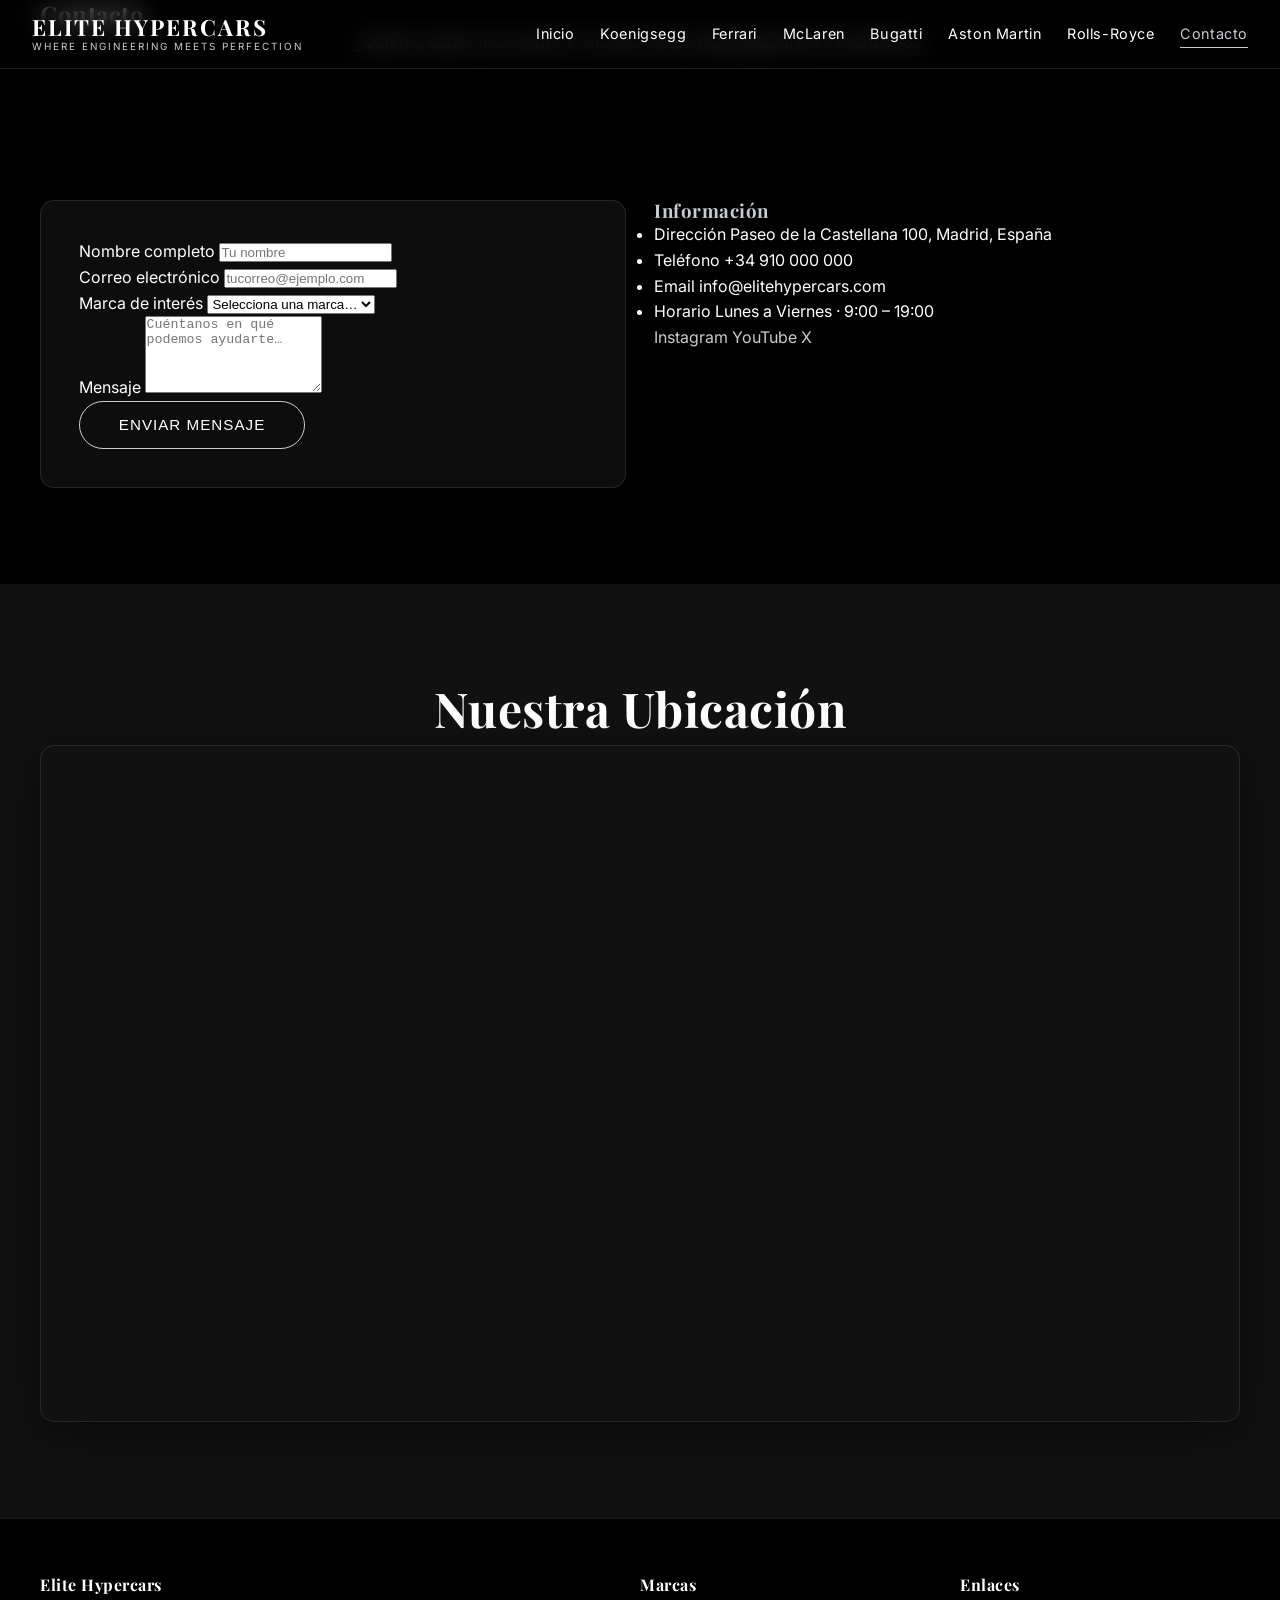
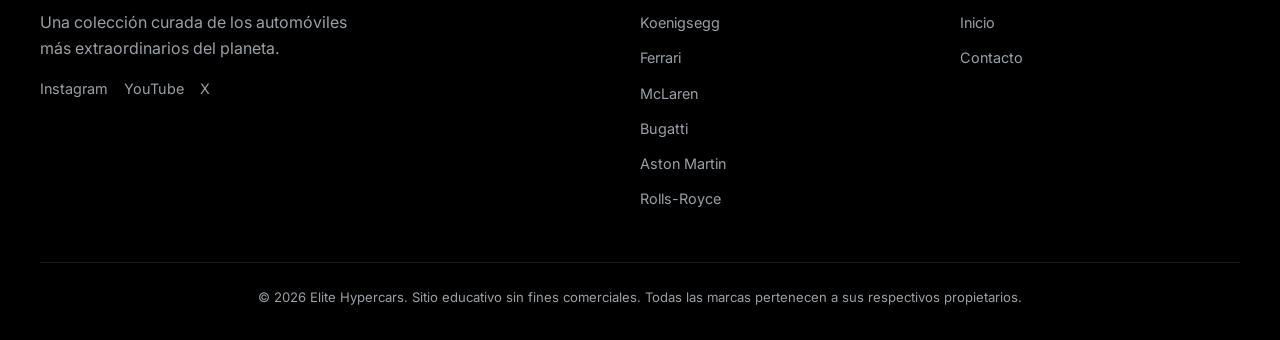
<file: contacto.html>
<!DOCTYPE html>
<!-- =====================================================================
     ELITE HYPERCARS — Página de Contacto (contacto.html)
     Formulario con validación JS y mapa embebido.
     ===================================================================== -->
<html lang="es">
<head>
  <meta charset="UTF-8" />
  <meta name="viewport" content="width=device-width, initial-scale=1.0" />

  <!-- SEO -->
  <title>Contacto | Elite Hypercars</title>
  <meta name="description" content="Ponte en contacto con Elite Hypercars. Solicita información sobre nuestras marcas de hiperdeportivos de lujo a través de nuestro formulario." />
  <meta name="keywords" content="contacto, Elite Hypercars, información hiperdeportivos, formulario" />
  <meta property="og:title" content="Contacto | Elite Hypercars" />
  <meta property="og:description" content="Ponte en contacto con Elite Hypercars." />

  <!-- Tipografías -->
  <link rel="preconnect" href="https://fonts.googleapis.com" />
  <link rel="preconnect" href="https://fonts.gstatic.com" crossorigin />
  <link href="https://fonts.googleapis.com/css2?family=Playfair+Display:wght@500;700&family=Inter:wght@300;400;500;600&display=swap" rel="stylesheet" />

  <link rel="stylesheet" href="css/styles.css" />
</head>

<body>

  <!-- ============ NAVEGACIÓN ============ -->
  <header class="navbar">
    <a href="index.html" class="brand-logo" aria-label="Elite Hypercars - Inicio">
      <span class="logo-name">Elite Hypercars</span>
      <span class="logo-slogan">Where Engineering Meets Perfection</span>
    </a>
    <button class="nav-toggle" aria-label="Abrir menú de navegación">
      <span></span><span></span><span></span>
    </button>
    <nav>
      <ul class="nav-links">
        <li><a href="index.html">Inicio</a></li>
        <li><a href="koenigsegg.html">Koenigsegg</a></li>
        <li><a href="ferrari.html">Ferrari</a></li>
        <li><a href="mclaren.html">McLaren</a></li>
        <li><a href="bugatti.html">Bugatti</a></li>
        <li><a href="astonmartin.html">Aston Martin</a></li>
        <li><a href="rollsroyce.html">Rolls-Royce</a></li>
        <li><a href="contacto.html">Contacto</a></li>
      </ul>
    </nav>
  </header>

  <!-- ============ ENCABEZADO ============ -->
  <section class="page-head">
    <div class="container" data-anim="fade-up">
      <h1 class="section-title">Contacto</h1>
      <p class="section-subtitle">
        ¿Quieres saber más sobre el mundo de los hiperdeportivos? Escríbenos.
      </p>
    </div>
  </section>

  <!-- ============ FORMULARIO + INFO ============ -->
  <section class="section" id="contacto">
    <div class="container">
      <div class="grid grid-2 contact-grid">

        <!-- Formulario -->
        <div data-anim="slide-left">
          <form id="contact-form" class="contact-form" novalidate>
            <div class="form-row">
              <label for="nombre">Nombre completo</label>
              <input type="text" id="nombre" name="nombre" placeholder="Tu nombre" required />
              <span class="error-msg" data-error-for="nombre"></span>
            </div>

            <div class="form-row">
              <label for="email">Correo electrónico</label>
              <input type="email" id="email" name="email" placeholder="tucorreo@ejemplo.com" required />
              <span class="error-msg" data-error-for="email"></span>
            </div>

            <div class="form-row">
              <label for="marca">Marca de interés</label>
              <select id="marca" name="marca" required>
                <option value="">Selecciona una marca…</option>
                <option value="Koenigsegg">Koenigsegg</option>
                <option value="Ferrari">Ferrari</option>
                <option value="McLaren">McLaren</option>
                <option value="Bugatti">Bugatti</option>
                <option value="Aston Martin">Aston Martin</option>
                <option value="Rolls-Royce">Rolls-Royce</option>
              </select>
              <span class="error-msg" data-error-for="marca"></span>
            </div>

            <div class="form-row">
              <label for="mensaje">Mensaje</label>
              <textarea id="mensaje" name="mensaje" rows="5" placeholder="Cuéntanos en qué podemos ayudarte…" required></textarea>
              <span class="error-msg" data-error-for="mensaje"></span>
            </div>

            <button type="submit" class="btn btn-primary">Enviar mensaje</button>
            <p id="form-success" class="form-success" role="status" hidden>
              ¡Gracias! Tu mensaje ha sido enviado correctamente.
            </p>
          </form>
        </div>

        <!-- Información de contacto -->
        <div data-anim="slide-right">
          <div class="contact-info">
            <h3 class="text-silver">Información</h3>
            <ul class="info-list">
              <li>
                <span class="info-label">Dirección</span>
                <span>Paseo de la Castellana 100, Madrid, España</span>
              </li>
              <li>
                <span class="info-label">Teléfono</span>
                <span>+34 910 000 000</span>
              </li>
              <li>
                <span class="info-label">Email</span>
                <span>info@elitehypercars.com</span>
              </li>
              <li>
                <span class="info-label">Horario</span>
                <span>Lunes a Viernes · 9:00 – 19:00</span>
              </li>
            </ul>
            <div class="social social-contact">
              <a href="https://www.instagram.com" target="_blank" rel="noopener">Instagram</a>
              <a href="https://www.youtube.com" target="_blank" rel="noopener">YouTube</a>
              <a href="https://x.com" target="_blank" rel="noopener">X</a>
            </div>
          </div>
        </div>

      </div>
    </div>
  </section>

  <!-- ============ MAPA EMBEBIDO ============ -->
  <section class="section dark" id="mapa">
    <div class="container">
      <h2 class="section-title" data-anim="fade-up">Nuestra Ubicación</h2>
      <div class="iframe-wrap map" data-anim="zoom-in">
        <iframe
          src="https://www.google.com/maps?q=Paseo+de+la+Castellana+100,+Madrid,+Espa%C3%B1a&output=embed"
          title="Mapa de ubicación de Elite Hypercars en Madrid"
          loading="lazy"
          referrerpolicy="no-referrer-when-downgrade"></iframe>
      </div>
    </div>
  </section>

  <!-- ============ FOOTER ============ -->
  <footer class="footer">
    <div class="footer-grid">
      <div data-anim="fade-up">
        <h4>Elite Hypercars</h4>
        <p style="color: var(--color-muted); max-width: 320px;">
          Una colección curada de los automóviles más extraordinarios del planeta.
        </p>
        <div class="social">
          <a href="https://www.instagram.com" target="_blank" rel="noopener">Instagram</a>
          <a href="https://www.youtube.com" target="_blank" rel="noopener">YouTube</a>
          <a href="https://x.com" target="_blank" rel="noopener">X</a>
        </div>
      </div>
      <div data-anim="fade-up" data-delay="100">
        <h4>Marcas</h4>
        <ul>
          <li><a href="koenigsegg.html">Koenigsegg</a></li>
          <li><a href="ferrari.html">Ferrari</a></li>
          <li><a href="mclaren.html">McLaren</a></li>
          <li><a href="bugatti.html">Bugatti</a></li>
          <li><a href="astonmartin.html">Aston Martin</a></li>
          <li><a href="rollsroyce.html">Rolls-Royce</a></li>
        </ul>
      </div>
      <div data-anim="fade-up" data-delay="200">
        <h4>Enlaces</h4>
        <ul>
          <li><a href="index.html">Inicio</a></li>
          <li><a href="contacto.html">Contacto</a></li>
        </ul>
      </div>
    </div>
    <div class="footer-bottom">
      <p>&copy; <span id="current-year"></span> Elite Hypercars. Sitio educativo sin fines comerciales. Todas las marcas pertenecen a sus respectivos propietarios.</p>
    </div>
  </footer>

  <script src="js/main.js"></script>
  <script src="js/form.js"></script>
</body>
</html>
</file>
<file: css/styles.css>
/* =====================================================================
   ELITE HYPERCARS — Hoja de estilos principal (styles.css)
   ---------------------------------------------------------------------
   Estructura del archivo:
   1. Variables / Tokens de diseño
   2. Reset y estilos base
   3. Tipografía
   4. Barra de navegación fija (header)
   5. Hero con video de fondo
   6. Botones
   7. Secciones genéricas y contenedores
   8. Tarjetas (cards) de marcas y vehículos
   9. Tablas informativas
   10. Galerías de imágenes
   11. Marcos (iframes) de video y mapas
   12. Formulario de contacto
   13. Footer
   14. Animaciones (fade, zoom, slide, reveal on scroll)
   15. Diseño responsive (media queries)
   ===================================================================== */

/* ---------------------------------------------------------------------
   1. VARIABLES / TOKENS DE DISEÑO
   Paleta sobria: negro profundo, gris oscuro, blanco y plata metálica.
   --------------------------------------------------------------------- */
:root {
  --color-black: #000000;        /* Negro profundo */
  --color-dark: #111111;         /* Gris oscuro (fondos de sección) */
  --color-dark-2: #1a1a1a;       /* Gris oscuro secundario (tarjetas) */
  --color-white: #ffffff;        /* Blanco puro */
  --color-silver: #c8ccd0;       /* Plata metálica (detalles/acentos) */
  --color-muted: #9aa0a6;        /* Texto secundario atenuado */
  --color-border: rgba(255, 255, 255, 0.10); /* Bordes sutiles */
  --glass-bg: rgba(255, 255, 255, 0.05);      /* Fondo glassmorphism */
  --shadow-soft: 0 10px 40px rgba(0, 0, 0, 0.45); /* Sombra suave */
  --radius: 14px;                /* Radio de bordes redondeados */
  --max-width: 1200px;           /* Ancho máximo del contenido */
  --transition: 0.4s cubic-bezier(0.22, 1, 0.36, 1); /* Transición fluida */
}

/* ---------------------------------------------------------------------
   2. RESET Y ESTILOS BASE
   --------------------------------------------------------------------- */
* {
  margin: 0;
  padding: 0;
  box-sizing: border-box;
}

html {
  scroll-behavior: smooth;        /* Scroll suave nativo */
  -webkit-font-smoothing: antialiased;
}

body {
  background-color: var(--color-black);
  color: var(--color-white);
  font-family: "Inter", "Helvetica Neue", Arial, sans-serif;
  line-height: 1.6;
  overflow-x: hidden;
}

/* ---------------------------------------------------------------------
   3. TIPOGRAFÍA
   Encabezados con tipografía elegante (Playfair Display via Google Fonts),
   cuerpo de texto con Inter para máxima legibilidad.
   --------------------------------------------------------------------- */
h1, h2, h3, h4 {
  font-family: "Playfair Display", "Georgia", serif;
  font-weight: 700;
  letter-spacing: 0.5px;
  line-height: 1.2;
}

h2.section-title {
  font-size: clamp(1.8rem, 4vw, 3rem);
  text-align: center;
  margin-bottom: 0.5rem;
}

.section-subtitle {
  text-align: center;
  color: var(--color-muted);
  max-width: 680px;
  margin: 0 auto 3rem;
  font-size: 1.05rem;
}

a {
  color: var(--color-silver);
  text-decoration: none;
  transition: color var(--transition);
}

a:hover {
  color: var(--color-white);
}

/* Acento de plata metálica reutilizable */
.text-silver { color: var(--color-silver); }

/* ---------------------------------------------------------------------
   4. BARRA DE NAVEGACIÓN FIJA (HEADER)
   Menú superior fijo con efecto glassmorphism y hover elegante.
   --------------------------------------------------------------------- */
.navbar {
  position: fixed;
  top: 0;
  left: 0;
  width: 100%;
  z-index: 1000;
  display: flex;
  align-items: center;
  justify-content: space-between;
  padding: 1rem 2rem;
  background: rgba(0, 0, 0, 0.35);
  backdrop-filter: blur(14px);           /* Glassmorphism */
  -webkit-backdrop-filter: blur(14px);
  border-bottom: 1px solid var(--color-border);
  transition: background var(--transition), padding var(--transition);
}

/* Estado al hacer scroll (se añade vía JavaScript) */
.navbar.scrolled {
  background: rgba(0, 0, 0, 0.85);
  padding: 0.6rem 2rem;
}

/* Logo y slogan */
.brand-logo {
  display: flex;
  flex-direction: column;
  line-height: 1;
}

.brand-logo .logo-name {
  font-family: "Playfair Display", serif;
  font-size: 1.4rem;
  font-weight: 700;
  letter-spacing: 2px;
  color: var(--color-white);
  text-transform: uppercase;
}

.brand-logo .logo-slogan {
  font-size: 0.62rem;
  letter-spacing: 2px;
  color: var(--color-silver);
  text-transform: uppercase;
  margin-top: 4px;
}

/* Lista de enlaces de navegación */
.nav-links {
  display: flex;
  align-items: center;
  gap: 1.6rem;
  list-style: none;
}

.nav-links a {
  position: relative;
  color: var(--color-white);
  font-size: 0.9rem;
  letter-spacing: 0.6px;
  padding: 4px 0;
}

/* Subrayado animado al pasar el cursor */
.nav-links a::after {
  content: "";
  position: absolute;
  left: 0;
  bottom: -2px;
  width: 0;
  height: 1.5px;
  background: var(--color-silver);
  transition: width var(--transition);
}

.nav-links a:hover::after,
.nav-links a.active::after {
  width: 100%;
}

.nav-links a.active { color: var(--color-silver); }

/* Botón hamburguesa (visible solo en móvil) */
.nav-toggle {
  display: none;
  flex-direction: column;
  gap: 5px;
  background: none;
  border: none;
  cursor: pointer;
}

.nav-toggle span {
  display: block;
  width: 26px;
  height: 2px;
  background: var(--color-white);
  transition: var(--transition);
}

/* ---------------------------------------------------------------------
   5. HERO CON VIDEO DE FONDO
   Video a pantalla completa con capa oscura para legibilidad.
   --------------------------------------------------------------------- */
.hero {
  position: relative;
  height: 100vh;
  min-height: 600px;
  width: 100%;
  display: flex;
  align-items: center;
  justify-content: center;
  text-align: center;
  overflow: hidden;
}

/* Contenedor del iframe/video de fondo a pantalla completa */
.hero-video-wrap {
  position: absolute;
  inset: 0;
  z-index: -2;
  overflow: hidden;
}

/* El iframe de YouTube se escala para cubrir todo el viewport */
.hero-video-wrap iframe,
.hero-video-wrap video {
  position: absolute;
  top: 50%;
  left: 50%;
  width: 100vw;
  height: 56.25vw;           /* Relación 16:9 */
  min-height: 100vh;
  min-width: 177.77vh;       /* 100 * 16/9 */
  transform: translate(-50%, -50%);
  object-fit: cover;
  pointer-events: none;      /* El video no captura clics */
  border: 0;
}

/* Imagen de respaldo (parallax) bajo el video */
.hero-fallback {
  position: absolute;
  inset: 0;
  z-index: -3;
  background-image: url("../images/hero.png");
  background-size: cover;
  background-position: center;
  background-attachment: fixed;   /* Efecto parallax */
}

/* Capa oscura semitransparente sobre el video */
.hero-overlay {
  position: absolute;
  inset: 0;
  z-index: -1;
  background: linear-gradient(
    to bottom,
    rgba(0, 0, 0, 0.55),
    rgba(0, 0, 0, 0.75)
  );
}

.hero-content {
  max-width: 820px;
  padding: 0 1.5rem;
}

.hero-content h1 {
  font-size: clamp(2.2rem, 6vw, 4.4rem);
  margin-bottom: 1.2rem;
  text-shadow: 0 4px 30px rgba(0, 0, 0, 0.6);
}

.hero-content p {
  font-size: clamp(1rem, 2vw, 1.25rem);
  color: var(--color-silver);
  margin-bottom: 2.2rem;
}

/* Indicador de scroll animado */
.scroll-indicator {
  position: absolute;
  bottom: 28px;
  left: 50%;
  transform: translateX(-50%);
  width: 24px;
  height: 40px;
  border: 2px solid var(--color-silver);
  border-radius: 14px;
  display: flex;
  justify-content: center;
}

.scroll-indicator::before {
  content: "";
  width: 4px;
  height: 8px;
  background: var(--color-silver);
  border-radius: 2px;
  margin-top: 6px;
  animation: scrollDot 1.6s infinite;
}

@keyframes scrollDot {
  0% { transform: translateY(0); opacity: 1; }
  100% { transform: translateY(14px); opacity: 0; }
}

/* ---------------------------------------------------------------------
   6. BOTONES
   Botón principal con efecto de brillo (shine) al pasar el cursor.
   --------------------------------------------------------------------- */
.btn {
  display: inline-block;
  position: relative;
  overflow: hidden;
  padding: 0.9rem 2.4rem;
  font-size: 0.95rem;
  letter-spacing: 1px;
  text-transform: uppercase;
  border: 1px solid var(--color-silver);
  border-radius: 50px;
  background: transparent;
  color: var(--color-white);
  cursor: pointer;
  transition: background var(--transition), color var(--transition),
    transform var(--transition);
}

.btn:hover {
  background: var(--color-white);
  color: var(--color-black);
  transform: translateY(-3px);
}

/* Efecto de brillo deslizante */
.btn::before {
  content: "";
  position: absolute;
  top: 0;
  left: -100%;
  width: 60%;
  height: 100%;
  background: linear-gradient(
    120deg,
    transparent,
    rgba(255, 255, 255, 0.35),
    transparent
  );
  transition: left 0.6s ease;
}

.btn:hover::before { left: 130%; }

.btn-filled {
  background: var(--color-white);
  color: var(--color-black);
}

.btn-filled:hover { background: var(--color-silver); }

/* ---------------------------------------------------------------------
   7. SECCIONES GENÉRICAS Y CONTENEDORES
   --------------------------------------------------------------------- */
.section {
  padding: 6rem 1.5rem;
}

.section.dark { background: var(--color-dark); }

.container {
  max-width: var(--max-width);
  margin: 0 auto;
}

/* Espaciado para compensar la barra fija en páginas internas */
.page-top-spacer { height: 80px; }

/* Banner superior de páginas de marca (con parallax) */
.brand-banner {
  position: relative;
  height: 60vh;
  min-height: 420px;
  display: flex;
  align-items: center;
  justify-content: center;
  text-align: center;
  background-size: cover;
  background-position: center;
  background-attachment: fixed;     /* Parallax */
}

.brand-banner::after {
  content: "";
  position: absolute;
  inset: 0;
  background: rgba(0, 0, 0, 0.6);
}

.brand-banner .banner-inner {
  position: relative;
  z-index: 1;
  padding: 0 1.5rem;
}

.brand-banner h1 {
  font-size: clamp(2.4rem, 6vw, 4.5rem);
}

.brand-banner .meta {
  color: var(--color-silver);
  letter-spacing: 2px;
  text-transform: uppercase;
  font-size: 0.85rem;
  margin-top: 0.8rem;
}

/* ---------------------------------------------------------------------
   8. TARJETAS (CARDS) DE MARCAS Y VEHÍCULOS
   Efecto glassmorphism, sombras suaves y animación en hover.
   --------------------------------------------------------------------- */
.grid {
  display: grid;
  gap: 1.8rem;
}

.grid-3 { grid-template-columns: repeat(3, 1fr); }
.grid-2 { grid-template-columns: repeat(2, 1fr); }

/* Tarjeta de marca (usada en la página de inicio) */
.brand-card {
  position: relative;
  display: block;
  border-radius: var(--radius);
  overflow: hidden;
  background: var(--color-dark-2);
  border: 1px solid var(--color-border);
  box-shadow: var(--shadow-soft);
  transition: transform var(--transition), box-shadow var(--transition);
}

.brand-card img {
  width: 100%;
  height: 220px;
  object-fit: cover;
  display: block;
  transition: transform 0.8s ease;
}

.brand-card:hover { transform: translateY(-8px); }
.brand-card:hover img { transform: scale(1.08); }   /* Zoom in suave */

.brand-card .card-body {
  padding: 1.4rem;
}

.brand-card h3 {
  font-size: 1.4rem;
  margin-bottom: 0.4rem;
}

.brand-card p {
  color: var(--color-muted);
  font-size: 0.92rem;
}

/* Tarjeta de vehículo con datos técnicos */
.car-card {
  background: var(--glass-bg);
  backdrop-filter: blur(10px);
  -webkit-backdrop-filter: blur(10px);
  border: 1px solid var(--color-border);
  border-radius: var(--radius);
  overflow: hidden;
  box-shadow: var(--shadow-soft);
  transition: transform var(--transition), border-color var(--transition);
}

.car-card:hover {
  transform: translateY(-8px);
  border-color: var(--color-silver);
}

.car-card img {
  width: 100%;
  height: 240px;
  object-fit: cover;
  display: block;
  transition: transform 0.8s ease;
}

.car-card:hover img { transform: scale(1.06); }

.car-card .car-body { padding: 1.6rem; }

.car-card h3 {
  font-size: 1.5rem;
  margin-bottom: 0.3rem;
}

.car-card .car-year {
  color: var(--color-silver);
  font-size: 0.85rem;
  letter-spacing: 1px;
}

.car-card p.desc {
  color: var(--color-muted);
  font-size: 0.94rem;
  margin: 0.9rem 0 1.2rem;
}

/* Lista de especificaciones técnicas dentro de la tarjeta */
.specs {
  display: grid;
  grid-template-columns: repeat(3, 1fr);
  gap: 0.8rem;
  border-top: 1px solid var(--color-border);
  padding-top: 1.2rem;
}

.specs .spec {
  text-align: center;
}

.specs .spec .value {
  display: block;
  font-size: 1.05rem;
  font-weight: 700;
  color: var(--color-white);
}

.specs .spec .label {
  font-size: 0.7rem;
  text-transform: uppercase;
  letter-spacing: 1px;
  color: var(--color-muted);
}

/* ---------------------------------------------------------------------
   9. TABLAS INFORMATIVAS
   Tablas estilizadas con encabezado oscuro y filas alternas.
   --------------------------------------------------------------------- */
.table-wrap {
  overflow-x: auto;                 /* Scroll horizontal en móvil */
  border-radius: var(--radius);
  border: 1px solid var(--color-border);
  box-shadow: var(--shadow-soft);
}

table.data-table {
  width: 100%;
  border-collapse: collapse;
  min-width: 640px;
  background: var(--color-dark-2);
}

table.data-table thead {
  background: #000;
}

table.data-table th,
table.data-table td {
  padding: 1rem 1.2rem;
  text-align: left;
  border-bottom: 1px solid var(--color-border);
}

table.data-table th {
  font-family: "Playfair Display", serif;
  color: var(--color-silver);
  letter-spacing: 1px;
  font-size: 0.9rem;
  text-transform: uppercase;
}

table.data-table tbody tr {
  transition: background var(--transition);
}

table.data-table tbody tr:nth-child(even) {
  background: rgba(255, 255, 255, 0.02);
}

table.data-table tbody tr:hover {
  background: rgba(200, 204, 208, 0.08);
}

table.data-table td { font-size: 0.92rem; color: #e6e6e6; }

/* ---------------------------------------------------------------------
   10. GALERÍAS DE IMÁGENES
   --------------------------------------------------------------------- */
.gallery {
  display: grid;
  grid-template-columns: repeat(3, 1fr);
  gap: 1rem;
}

.gallery img {
  width: 100%;
  height: 200px;
  object-fit: cover;
  border-radius: 10px;
  filter: grayscale(20%);
  transition: filter var(--transition), transform var(--transition);
  cursor: pointer;
}

.gallery img:hover {
  filter: grayscale(0%);
  transform: scale(1.03);
}

/* ---------------------------------------------------------------------
   11. MARCOS (IFRAMES) DE VIDEO Y MAPAS
   Contenedor responsive 16:9 para videos de YouTube.
   --------------------------------------------------------------------- */
.iframe-wrap {
  position: relative;
  width: 100%;
  padding-bottom: 56.25%;           /* Relación 16:9 */
  height: 0;
  overflow: hidden;
  border-radius: var(--radius);
  border: 1px solid var(--color-border);
  box-shadow: var(--shadow-soft);
}

.iframe-wrap iframe {
  position: absolute;
  inset: 0;
  width: 100%;
  height: 100%;
  border: 0;
}

/* Mapa con altura fija */
.map-wrap {
  border-radius: var(--radius);
  overflow: hidden;
  border: 1px solid var(--color-border);
  box-shadow: var(--shadow-soft);
}

.map-wrap iframe {
  width: 100%;
  height: 380px;
  border: 0;
  display: block;
  filter: invert(90%) hue-rotate(180deg);  /* Mapa en tono oscuro */
}

/* ---------------------------------------------------------------------
   12. FORMULARIO DE CONTACTO
   --------------------------------------------------------------------- */
.contact-form {
  max-width: 640px;
  margin: 0 auto;
  background: var(--glass-bg);
  backdrop-filter: blur(12px);
  -webkit-backdrop-filter: blur(12px);
  border: 1px solid var(--color-border);
  border-radius: var(--radius);
  padding: 2.4rem;
  box-shadow: var(--shadow-soft);
}

.form-group {
  margin-bottom: 1.4rem;
}

.form-group label {
  display: block;
  margin-bottom: 0.5rem;
  font-size: 0.85rem;
  letter-spacing: 1px;
  text-transform: uppercase;
  color: var(--color-silver);
}

.form-group input,
.form-group select,
.form-group textarea {
  width: 100%;
  padding: 0.85rem 1rem;
  background: rgba(0, 0, 0, 0.4);
  border: 1px solid var(--color-border);
  border-radius: 10px;
  color: var(--color-white);
  font-size: 0.95rem;
  font-family: inherit;
  transition: border-color var(--transition), box-shadow var(--transition);
}

.form-group input:focus,
.form-group select:focus,
.form-group textarea:focus {
  outline: none;
  border-color: var(--color-silver);
  box-shadow: 0 0 0 3px rgba(200, 204, 208, 0.12);
}

.form-group textarea { resize: vertical; min-height: 120px; }

/* Mensaje de error de validación */
.error-msg {
  color: #ff6b6b;
  font-size: 0.8rem;
  margin-top: 0.4rem;
  display: none;
}

.form-group.invalid .error-msg { display: block; }
.form-group.invalid input,
.form-group.invalid select,
.form-group.invalid textarea { border-color: #ff6b6b; }

/* Mensaje de éxito al enviar */
.form-success {
  display: none;
  text-align: center;
  padding: 1rem;
  margin-bottom: 1.4rem;
  border-radius: 10px;
  background: rgba(120, 220, 150, 0.12);
  border: 1px solid rgba(120, 220, 150, 0.4);
  color: #9ff0b5;
}

/* ---------------------------------------------------------------------
   13. FOOTER
   --------------------------------------------------------------------- */
.footer {
  background: var(--color-black);
  border-top: 1px solid var(--color-border);
  padding: 3.5rem 1.5rem 2rem;
}

.footer-grid {
  max-width: var(--max-width);
  margin: 0 auto;
  display: grid;
  grid-template-columns: 2fr 1fr 1fr;
  gap: 2.5rem;
}

.footer h4 {
  font-size: 1rem;
  margin-bottom: 1rem;
  color: var(--color-white);
}

.footer ul { list-style: none; }
.footer ul li { margin-bottom: 0.6rem; }
.footer a { font-size: 0.9rem; color: var(--color-muted); }
.footer a:hover { color: var(--color-white); }

.footer .social { display: flex; gap: 1rem; margin-top: 1rem; }

.footer-bottom {
  max-width: var(--max-width);
  margin: 2.5rem auto 0;
  padding-top: 1.5rem;
  border-top: 1px solid var(--color-border);
  text-align: center;
  color: var(--color-muted);
  font-size: 0.82rem;
}

/* ---------------------------------------------------------------------
   14. ANIMACIONES (reveal on scroll)
   Los elementos con [data-anim] se ocultan y se revelan al hacer scroll
   mediante IntersectionObserver (ver main.js).
   --------------------------------------------------------------------- */
[data-anim] {
  opacity: 0;
  transition: opacity 0.9s ease, transform 0.9s ease;
  will-change: opacity, transform;
}

[data-anim="fade-up"]   { transform: translateY(40px); }
[data-anim="fade-in"]   { transform: none; }
[data-anim="zoom-in"]   { transform: scale(0.9); }
[data-anim="slide-left"]  { transform: translateX(-60px); }
[data-anim="slide-right"] { transform: translateX(60px); }

/* Estado visible (añadido por JavaScript) */
[data-anim].is-visible {
  opacity: 1;
  transform: none;
}

/* ---------------------------------------------------------------------
   15. DISEÑO RESPONSIVE (MEDIA QUERIES)
   Enfoque mobile-first: ajustes para tablets y móviles.
   --------------------------------------------------------------------- */
@media (max-width: 992px) {
  .grid-3 { grid-template-columns: repeat(2, 1fr); }
  .footer-grid { grid-template-columns: 1fr 1fr; }
}

@media (max-width: 768px) {
  /* Menú de navegación colapsable */
  .nav-toggle { display: flex; }

  .nav-links {
    position: fixed;
    top: 64px;
    right: 0;
    flex-direction: column;
    align-items: flex-start;
    gap: 0;
    width: 70%;
    max-width: 320px;
    height: calc(100vh - 64px);
    padding: 1.5rem;
    background: rgba(0, 0, 0, 0.95);
    backdrop-filter: blur(14px);
    transform: translateX(100%);
    transition: transform var(--transition);
  }

  .nav-links.open { transform: translateX(0); }
  .nav-links li { width: 100%; padding: 0.9rem 0; border-bottom: 1px solid var(--color-border); }

  /* Desactivar parallax fijo en móvil (mejor rendimiento) */
  .hero-fallback,
  .brand-banner { background-attachment: scroll; }

  .grid-3, .grid-2 { grid-template-columns: 1fr; }
  .gallery { grid-template-columns: repeat(2, 1fr); }
  .footer-grid { grid-template-columns: 1fr; }
  .section { padding: 4rem 1.2rem; }
}

@media (max-width: 480px) {
  .navbar { padding: 0.8rem 1.2rem; }
  .gallery { grid-template-columns: 1fr; }
  .specs { grid-template-columns: 1fr 1fr; }
}
</file>
